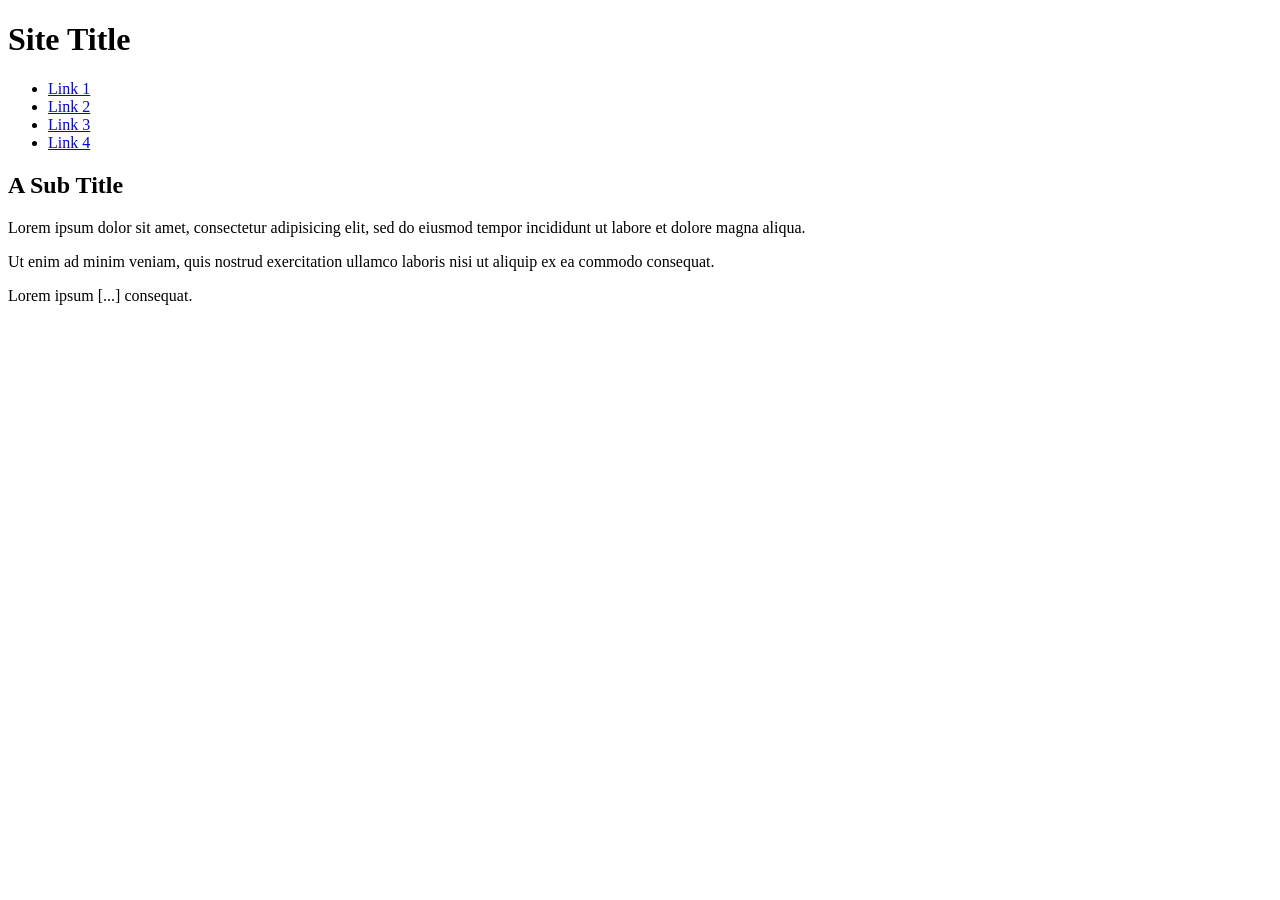
<file: submission-task.html>
<!doctype html>
<html>

<head>
  <meta charset="utf-8">
  <title>Lab 1 Submission Task</title>
</head>

<body>
  
    <h1>Site Title</h1>
</header>
  </div>
  <div class="nav">
    <ul>
      <li><a href="#">Link 1</a></li>
      <li><a href="#">Link 2</a></li>
      <li><a href="#">Link 3</a></li>
      <li><a href="#">Link 4</a></li>
    </ul>
  </nav>
  <main>
    <header>
      <h2>A Sub Title</h2>
      </header>
      </main>

    <article>
      <p>Lorem ipsum dolor sit amet, consectetur adipisicing elit, sed do eiusmod tempor incididunt ut labore et dolore
        magna aliqua.</p>
      <p>Ut enim ad minim veniam, quis nostrud exercitation ullamco laboris nisi ut aliquip ex ea commodo consequat.</p>
    </div>
    <div class="sidebar">
      <p>Lorem ipsum [...] consequat.</p>
    </div>
  </div>
</body>

</html>
</file>
